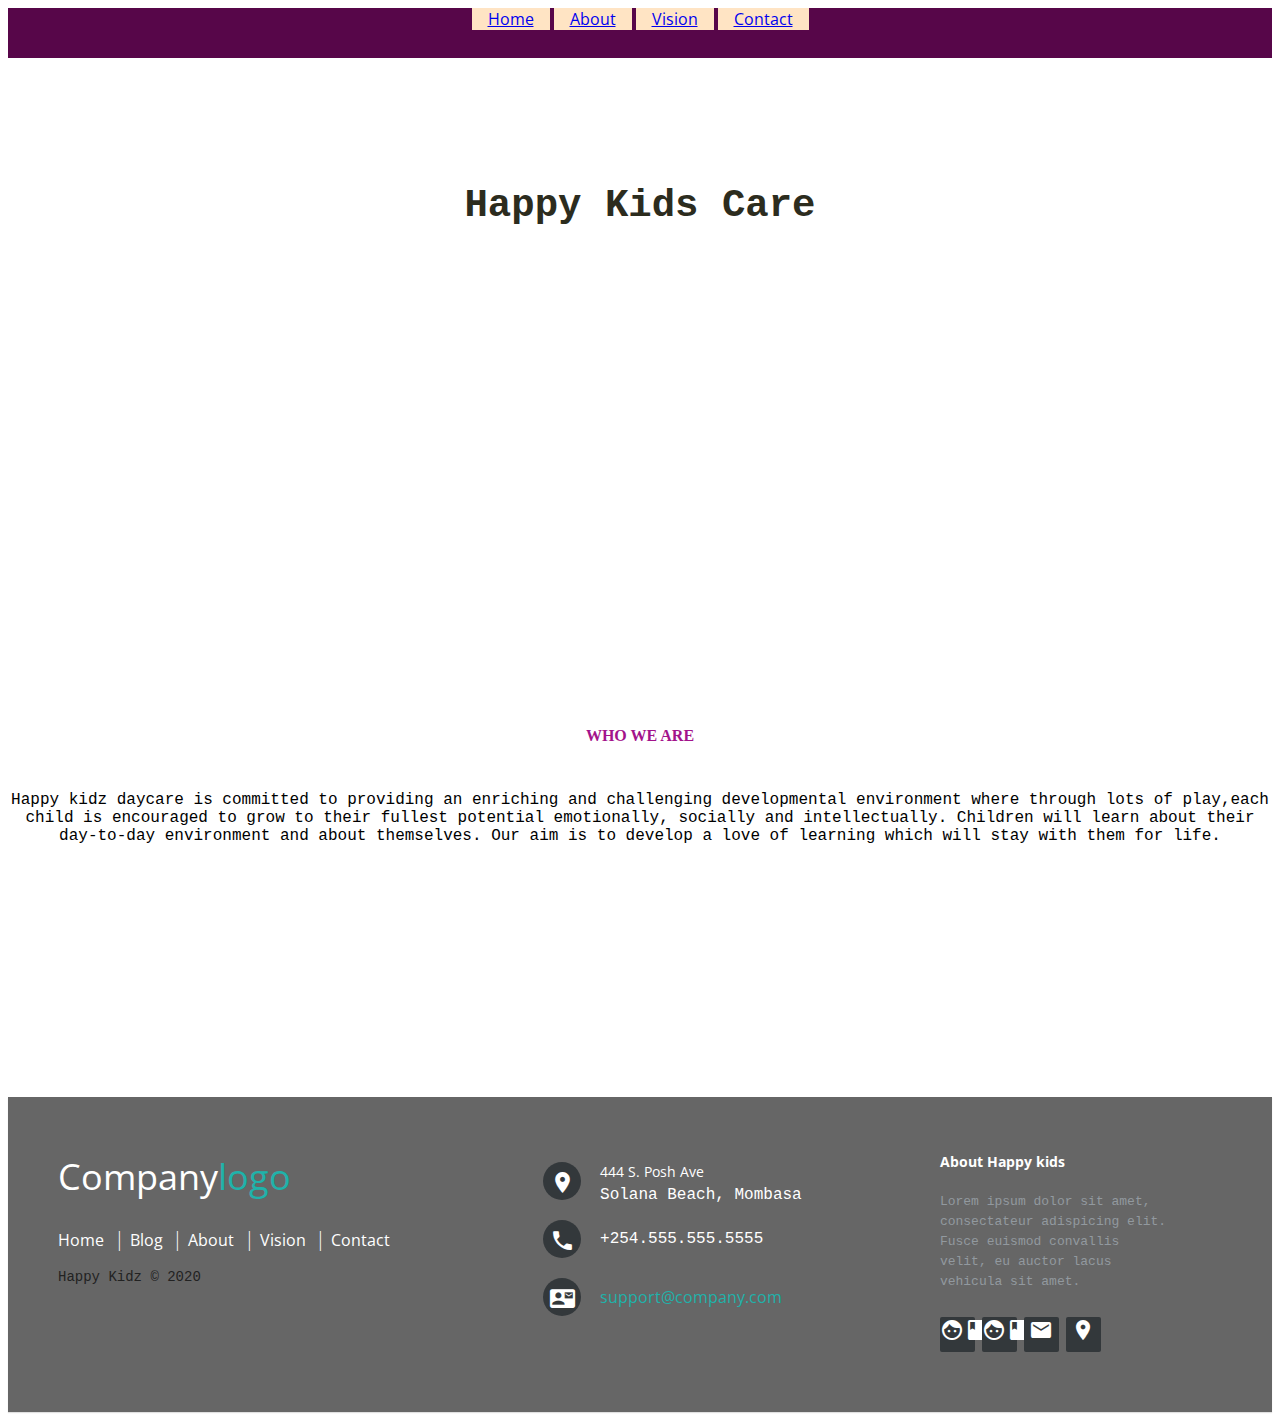
<file: index.html>
<!DOCTYPE html>
<html>

<head>
  <link rel="stylesheet"href="css/style.css">
  <link rel="stylesheet"type="text/css"href="css/footer.css">
   <link href="https://fonts.googleapis.com/icon?family=Material+Icons" rel="stylesheet">
</head>

<body>
 
 <div class="container">

    <!-- Navigation section-->
    <div class="navigation-bar">

      <ul>
        <li><a href="#">Home</a></li>
        <li><a href="news.asp">About</a></li>
        <li><a href="contact.asp">Vision</a></li>
        <li><a href="about.asp">Contact</a></li>
      </ul> 

    </div>

    <!--intro section -->

    <div class="happy-kids">

      <h1 class="organisation-name"> 

          Happy Kids Care

      </h1>

    </div>
    <!--Mid section-->

    <div class="about">

        

        <h2>
          
            WHO WE ARE
          

        </h2>

      <p class="about-text">
          Happy kidz daycare is committed to providing 
          an enriching and challenging developmental environment where 
          through lots of play,each child is encouraged to grow to 
          their fullest potential emotionally, socially and intellectually.
          Children will learn about their day-to-day environment and 
          about themselves. 
          Our aim is to develop a love of learning which will stay with
           them for life.

      </p>      

    </div>
    

<!-- <section>Footer Example 4</section> -->
<footer class="footer-distributed">

      <div class="footer-left">

        <h3>Company<span>logo</span></h3>

        <p class="footer-links">
          <a href="#" class="link-1">Home</a>
          
          <a href="#">Blog</a>
        
          <!-- <a href="#">Pricing</a> -->
        
          <a href="#">About</a>
          
          <a href="#">Vision</a>
          
          <a href="#">Contact</a>
        </p>

        <p class="footer-company-name">Happy Kidz © 2020</p>
      </div>

      <div class="footer-center">

        <div>
          <i class="material-icons">place</i>
          <p><span>444 S. Posh Ave</span> Solana Beach, Mombasa</p>
        </div>

        <div>
          <i class="material-icons">call</i>
          <p>+254.555.555.5555</p>
        </div>

        <div>
          <i class="material-icons">contact_mail</i>
          <p>
            <a href="mailto:support@company.com">
                support@company.com
            </a>
          </p>
        </div>

      </div>

      <div class="footer-right">

        <p class="footer-company-about">
          <span>About Happy kids</span>
          Lorem ipsum dolor sit amet, consectateur adispicing elit. 
          Fusce euismod convallis velit, eu auctor lacus vehicula 
          sit amet.
        </p>

        <div class="footer-icons">

          <a href="#">
            <i class="material-icons">facebook</i>
          </a>
          <a href="#">
            <i class="material-icons">facebook</i>
          </a>
          <a href="#">
            <i class="material-icons">email</i>
          </a>
          <a href="#">
            <i class="material-icons">place</i>
        </a>

        </div>

      </div>

    </footer>
 </div>


  </body>


</html>
</file>
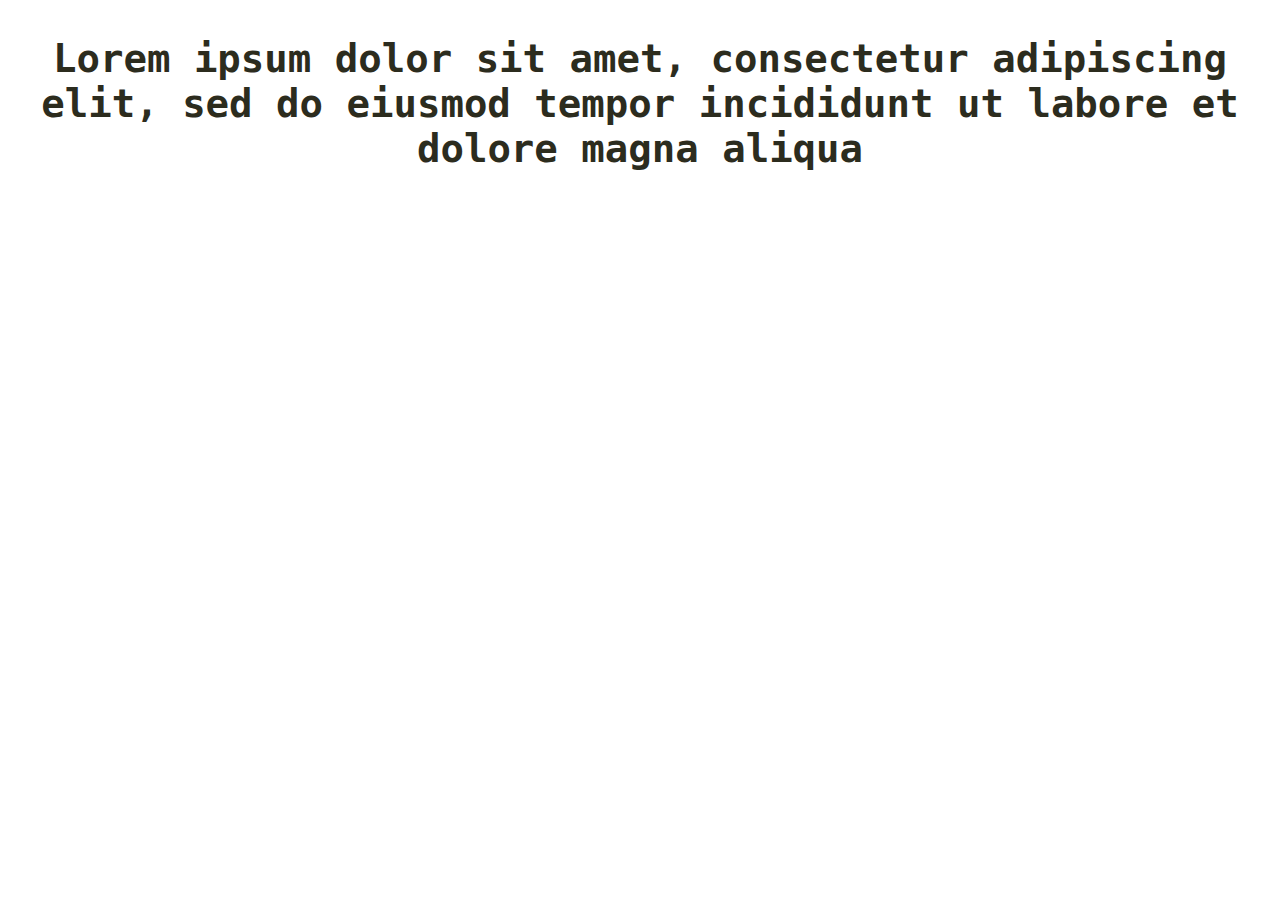
<file: about.html>
<!DOCTYPE html>
<html>

<head>
  <link rel="stylesheet"href="css/style.css">
  <link rel="stylesheet"type="text/css"href="css/footer.css">
   <link href="https://fonts.googleapis.com/icon?family=Material+Icons" rel="stylesheet">
</head>

<body>
<!--intro section -->

<div class="happy-kids">

    <h1 class="organisation-about"> 

        Lorem ipsum dolor sit amet, consectetur adipiscing elit, sed do eiusmod tempor incididunt ut labore et dolore magna aliqua

    </h1>

  </div>
</file>
<file: css/style.css>
body {
            text-align: center;
            /*background-color: pink;*/
        }
        
        h1 {
            color: rgb(44, 44, 30);
            font-weight: bold;
            font-family: monospace;
            font-size: 300%;
            padding: 10px;
        }
        
        h2 {
            color: rgb(163, 19, 139);
            font-weight: bold;
            font-family: verdana;
            font-size: 100%;
            padding: 30px;
        }
        
        p {
            color: black;
            font-size: 16px;
            font-family: monospace;
        }
        
        ul {
            color: rgb(204, 117, 117);
            list-style: none;
        }
        
        .navigation-bar {
            height: 50px;
            background-color: rgb(87, 6, 73);
        }
        
        .navigation-bar ul {
            list-style-type: none;
            margin: 0;
            padding: 0;
        }
        
        .navigation-bar ul li {
            display: inline;
            background-color: bisque;
        }
        
        .navigation-bar ul li a {
            padding: 14px 16px;
        }

        .happy-kids{
            height: 600px;
        }

        .happy-kids .organisation-name{
            padding-top: 100px;
        }

        .about{
            height: 400px;
        }

        .about .about-text {
            color: black;
            text-align: center;
        }
</file>
<file: css/footer.css>
@import url(https://fonts.googleapis.com/css?family=Open+Sans:400,500,300,700);

* {
  font-family: Open Sans;
}

section {
  width: 100%;
  display: inline-block;
  background: #333;
  height: 50vh;
  text-align: center;
  font-size: 22px;
  font-weight: 700;
  text-decoration: underline;
}

.footer-distributed{
	background: #666;
	box-shadow: 0 1px 1px 0 rgba(0, 0, 0, 0.12);
	box-sizing: border-box;
	width: 100%;
	text-align: left;
	font: bold 16px sans-serif;
	padding: 55px 50px;
}

.footer-distributed .footer-left,
.footer-distributed .footer-center,
.footer-distributed .footer-right{
	display: inline-block;
	vertical-align: top;
}

/* Footer left */

.footer-distributed .footer-left{
	width: 40%;
}

/* The company logo */

.footer-distributed h3{
	color:  #ffffff;
	font: normal 36px 'Open Sans', cursive;
	margin: 0;
}

.footer-distributed h3 span{
	color:  lightseagreen;
}

/* Footer links */

.footer-distributed .footer-links{
	color:  #ffffff;
	margin: 20px 0 12px;
	padding: 0;
}

.footer-distributed .footer-links a{
	display:inline-block;
	line-height: 1.8;
  	font-weight:400;
	text-decoration: none;
	color:  inherit;
}

.footer-distributed .footer-company-name{
	color:  #222;
	font-size: 14px;
	font-weight: normal;
	margin: 0;
}

/* Footer Center */

.footer-distributed .footer-center{
	width: 35%;
}

.footer-distributed .footer-center i{
	background-color:  #33383b;
	color: #ffffff;
	font-size: 25px;
	width: 38px;
	height: 38px;
	border-radius: 50%;
	text-align: center;
	line-height: 42px;
	margin: 10px 15px;
	vertical-align: middle;
}

.footer-distributed .footer-center i.fa-envelope{
	font-size: 17px;
	line-height: 38px;
}

.footer-distributed .footer-center p{
	display: inline-block;
	color: #ffffff;
  font-weight:400;
	vertical-align: middle;
	margin:0;
}

.footer-distributed .footer-center p span{
	display:block;
	font-weight: normal;
	font-size:14px;
	line-height:2;
}

.footer-distributed .footer-center p a{
	color:  lightseagreen;
	text-decoration: none;;
}

.footer-distributed .footer-links a:before {
  content: "|";
  font-weight:300;
  font-size: 20px;
  left: 0;
  color: #fff;
  display: inline-block;
  padding-right: 5px;
}

.footer-distributed .footer-links .link-1:before {
  content: none;
}

/* Footer Right */

.footer-distributed .footer-right{
	width: 20%;
}

.footer-distributed .footer-company-about{
	line-height: 20px;
	color:  #92999f;
	font-size: 13px;
	font-weight: normal;
	margin: 0;
}

.footer-distributed .footer-company-about span{
	display: block;
	color:  #ffffff;
	font-size: 14px;
	font-weight: bold;
	margin-bottom: 20px;
}

.footer-distributed .footer-icons{
	margin-top: 25px;
}

.footer-distributed .footer-icons a{
	display: inline-block;
	width: 35px;
	height: 35px;
	cursor: pointer;
	background-color:  #33383b;
	border-radius: 2px;

	font-size: 20px;
	color: #ffffff;
	text-align: center;
	line-height: 35px;

	margin-right: 3px;
	margin-bottom: 5px;
}

/* If you don't want the footer to be responsive, remove these media queries */

@media (max-width: 880px) {

	.footer-distributed{
		font: bold 14px sans-serif;
	}

	.footer-distributed .footer-left,
	.footer-distributed .footer-center,
	.footer-distributed .footer-right{
		display: block;
		width: 100%;
		margin-bottom: 40px;
		text-align: center;
	}

	.footer-distributed .footer-center i{
		margin-left: 0;
	}

}
</file>
